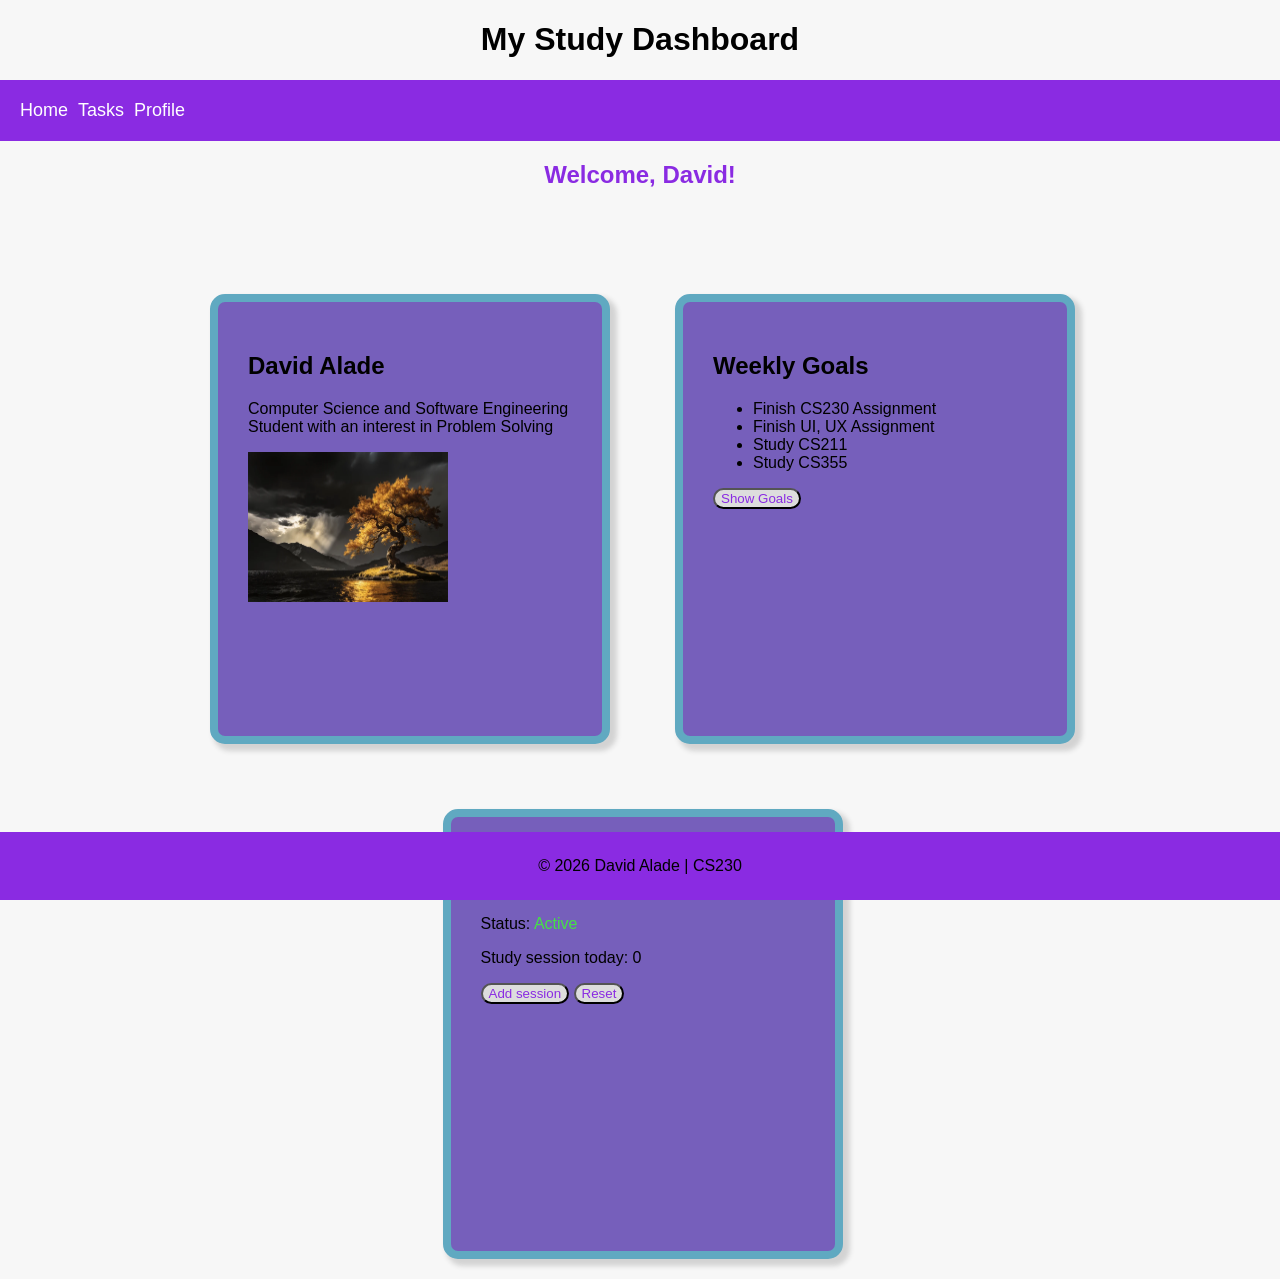
<file: Assignment Two/index.html>
<!DOCTYPE html>
<meta charset="utf-8">
<html lang="en">
    <head>
        <link rel="stylesheet" href="style.css">
        
    </head>

    <body>
        <header>
            <title>Welcome</title>
            <div id="title">
            <h1>My Study Dashboard</h1>
            </div>
        </header>
        <nav>
            <a href="">Home</a>
            <a href="">Tasks</a>
            <a href="">Profile</a>
        </nav>
        <main>

            <center>
            <h2 id="center" style="color: blueviolet;"></h2>
            </center>

            <div class="container">
            <section class="card">
                <h1>David Alade</h1>
                <p>Computer Science and Software Engineering Student with an interest in Problem Solving</p>
                <img src="Wallpaper.webp" alt="Legendary Tree" width="200" height="150" class="image"/>
            </section>
            <section class="card">
                <h1>Weekly Goals</h1>
                <ul>
                <li>Finish CS230 Assignment</li>
                <li>Finish UI, UX Assignment</li>
                <li>Study CS211</li>
                <li>Study CS355</li>
                </ul>
                <button id="showGoals">Show Goals</button>
                <ul id="goalList"></ul>
            </section>
            <section class="card">
                <h1>Study Status</h1>
                <p class ="status">Status: </p>
                <p>Study session today: <span id="counter">0</span></p>
                <button type="button" id="add">Add session</button>
                <button type="button" id="reset">Reset</button>
            </section>
            </div>
        </main>
        <footer>© 2026 David Alade | CS230</footer>
        <script src="script.js"></script>
    </body>
</html>
</file>
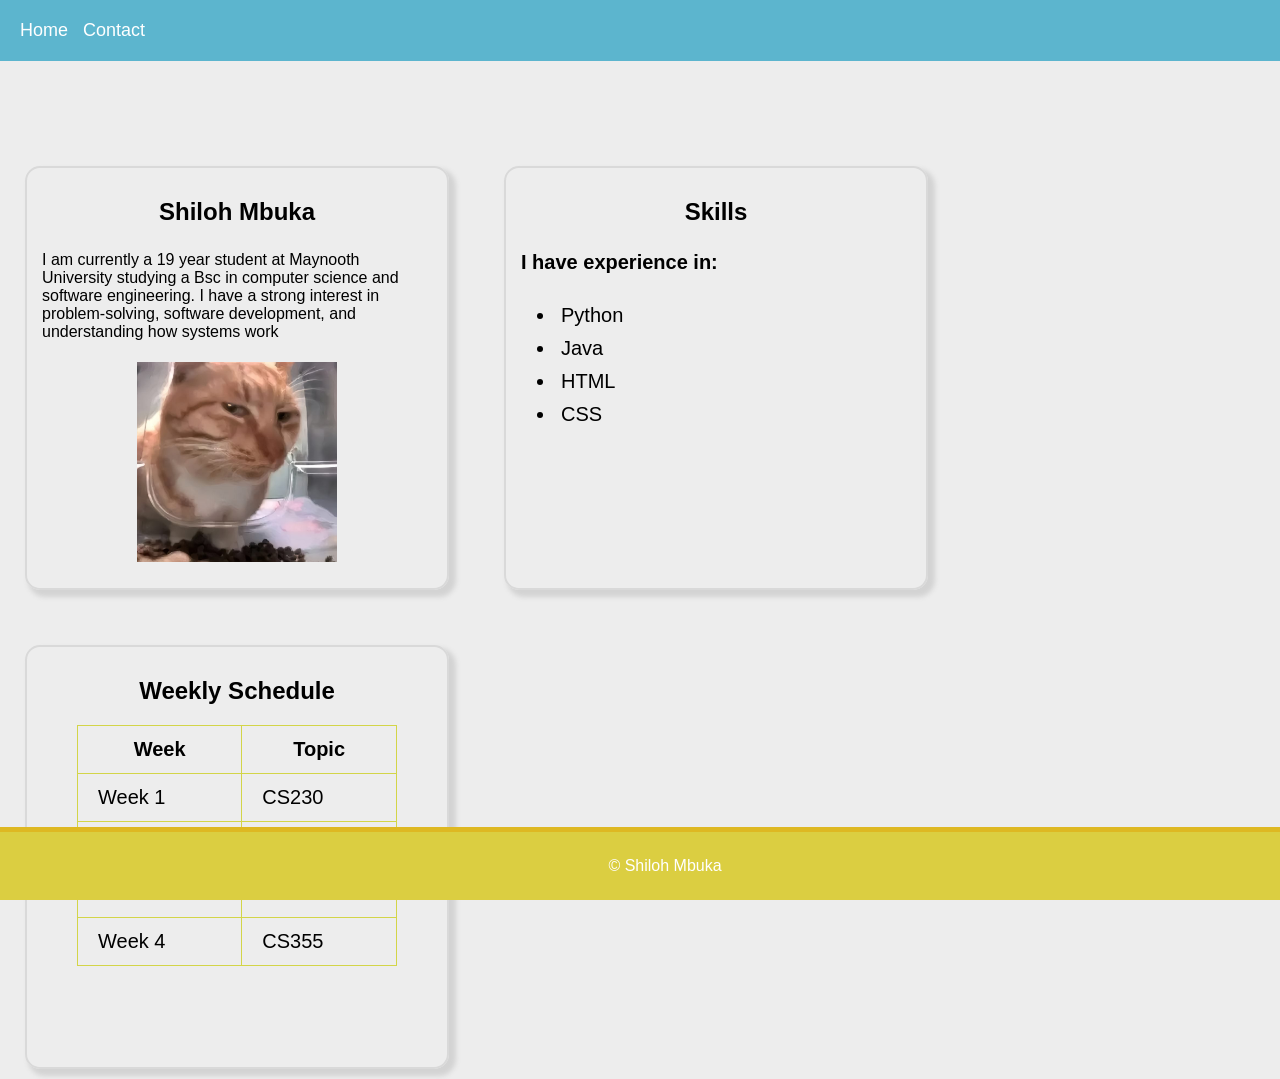
<file: Assignment1/index.html>
<!DOCTYPE html>
<html lang="en">
<head>
    <meta charset="UTF-8">
    <meta name="viewport" content="width=device-width, initial-scale=1.0">
    <link rel="stylesheet" href="style.css">
    <title>Home</title>
</head>
<body>
    <nav>
        <a href="index.html">Home</a>
        <a href="contact.html">Contact</a>
    </nav>
    <main>
        <div class="container">
        <section class="cards">
            <h1>Shiloh Mbuka</h1>
            <p>I am currently a 19 year student at Maynooth University studying a Bsc in computer science and software engineering. I have a strong interest in problem-solving, software development, and understanding how systems work </p>
            <img src="cat.jpg" alt="This is a picture of a ginger cat" width="200" height="200" class="cat">
        </section>
        <section class="cards">
            <h2>Skills</h2>
            <p id="text">I have experience in:</p>
            <ul>
                <li>Python</li>
                <li>Java</li>
                <li>HTML</li>
                <li>CSS</li>
            </ul>
        </section>
        <section class="cards">
            <h2>Weekly Schedule</h2>
                <table>
                    <tr>
                        <th>Week</th>
                        <th>Topic</th>
                    </tr>
                    <tr>
                        <td>Week 1</td>
                        <td>CS230</td>
                    </tr>
                    <tr>
                        <td>Week 2</td>
                        <td>CS335</td>
                    </tr>
                    <tr>
                         <td>Week 3</td>
                        <td>CS211</td>
                    </tr>
                    <tr>
                        <td>Week 4</td>
                        <td>CS355</td>
                    </tr>
                    
                </table>
        </section>
        </div>
    </main>
    <footer>
        © Shiloh Mbuka
    </footer>
    
</body>
</html>
</file>
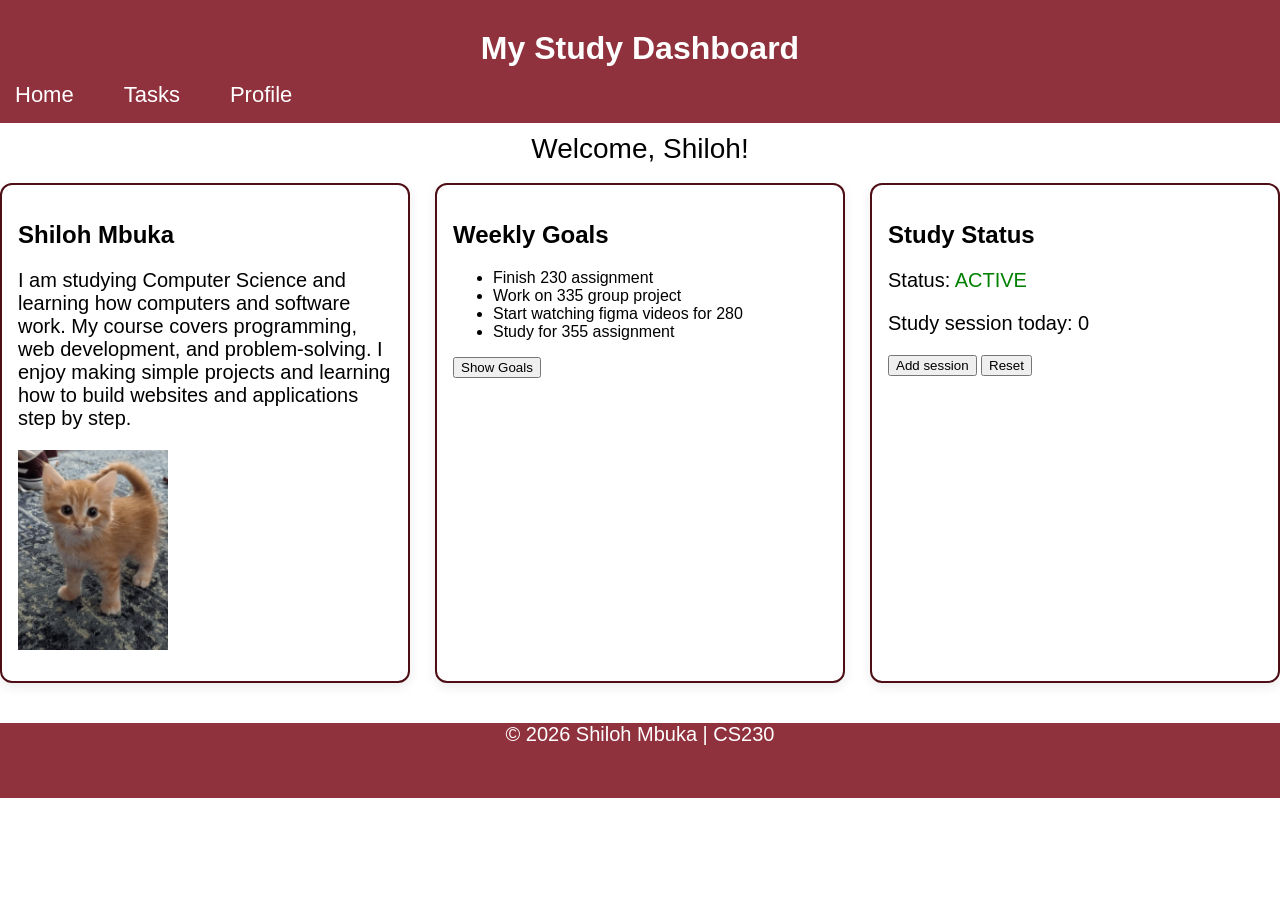
<file: Assignment2FromShiloh/index.html>
<!DOCTYPE html>
<html lang="en">
<head>
    <meta charset="UTF-8">
    <meta name="viewport" content="width=device-width, initial-scale=1.0">
    <link rel="stylesheet" href="style.css">
    <title>Dashboard</title>
</head>
<body>
    <header>
        <center>
            <h1>My Study Dashboard</h1>
        </center>
    </header>

    <nav>
        <a href="#">Home</a>
        <a href="#">Tasks</a>
        <a href="#">Profile</a>
    </nav>
    <main>
        <center>
            <div id="welcome"></div>

        </center>
        <div class="container">

            
            <section class="card">
                <h1>Shiloh Mbuka</h1>
                <p>I am studying Computer Science and learning how computers and software work. My course covers programming, web development, and problem-solving. I enjoy making simple projects and learning how to build websites and applications step by step.</p>
                <img src="cat.jpg" alt="Picture of a ginger cat" width="150" height="200" class="photo">
            </section>
            <section class="card">
                <h1>Weekly Goals</h1>
                <ul>
                    <li>Finish 230 assignment</li>
                    <li>Work on 335 group project</li>
                    <li>Start watching figma videos for 280</li>
                    <li>Study for 355 assignment</li>
                </ul>

                <button id="showGoals">Show Goals</button>
                <ul id="goalList"></ul>
            </section>
            <section class="card">
                <h1>Study Status</h1>
                <p class="status">Status: </p>
                <p>Study session today: <span id="counter">0</span></p>
                <button type="button" id="add">Add session</button>
                <button type="button" id="reset">Reset</button>
            </section>
            </div>
    </main>
    <footer>
        <center>
            <p>© 2026 Shiloh Mbuka | CS230</p>
        </center>
    </footer>
    <script src="script.js"></script>
</body>
</html>
</file>
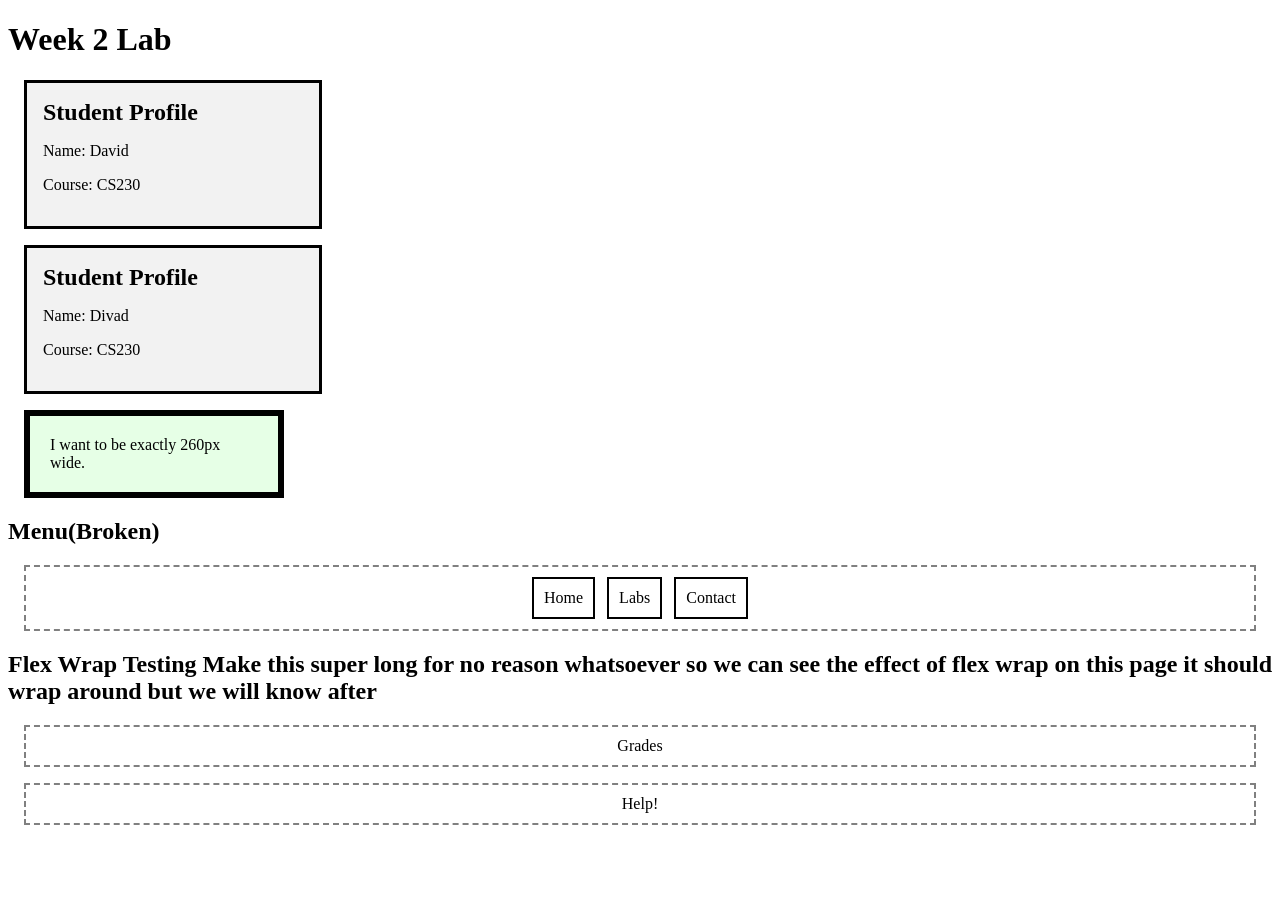
<file: WeekTwoLab/index.html>
<!DOCTYPE html>
<html lang="en">
    <head>
        <meta charset="utf-8"/>
        <title>Week 2 Lab</title>
        <link rel = "stylesheet" href="style.css"/>

    </head>
    <body>
        <h1>Week 2 Lab</h1>

        <div class="card">
            <h2 class="card-title">Student Profile</h2>
            <p class="card-text">Name: David</p>
            <p class="card-text">Course: CS230</p>
        </div>

        <div class="card">
            <h2 class="card-title">Student Profile</h2>
            <p class="card-text">Name: Divad</p>
            <p class="card-text">Course: CS230</p>
        </div>

        <div class="measure">
            I want to be exactly 260px wide.
        </div>

        <h2>Menu(Broken)</h2>
        <div class="menu">
            <div class="menu-item">Home</div>
            <div class="menu-item">Labs</div>
            <div class="menu-item">Contact</div>
        </div>

        <h2>Flex Wrap Testing Make this super long for no reason whatsoever so we can see the effect of flex wrap on this page it should wrap around but we will know after</h2>
        <div class="menu">Grades</div>
        <div class="menu">Help!</div>
    </body>
</html>
</file>
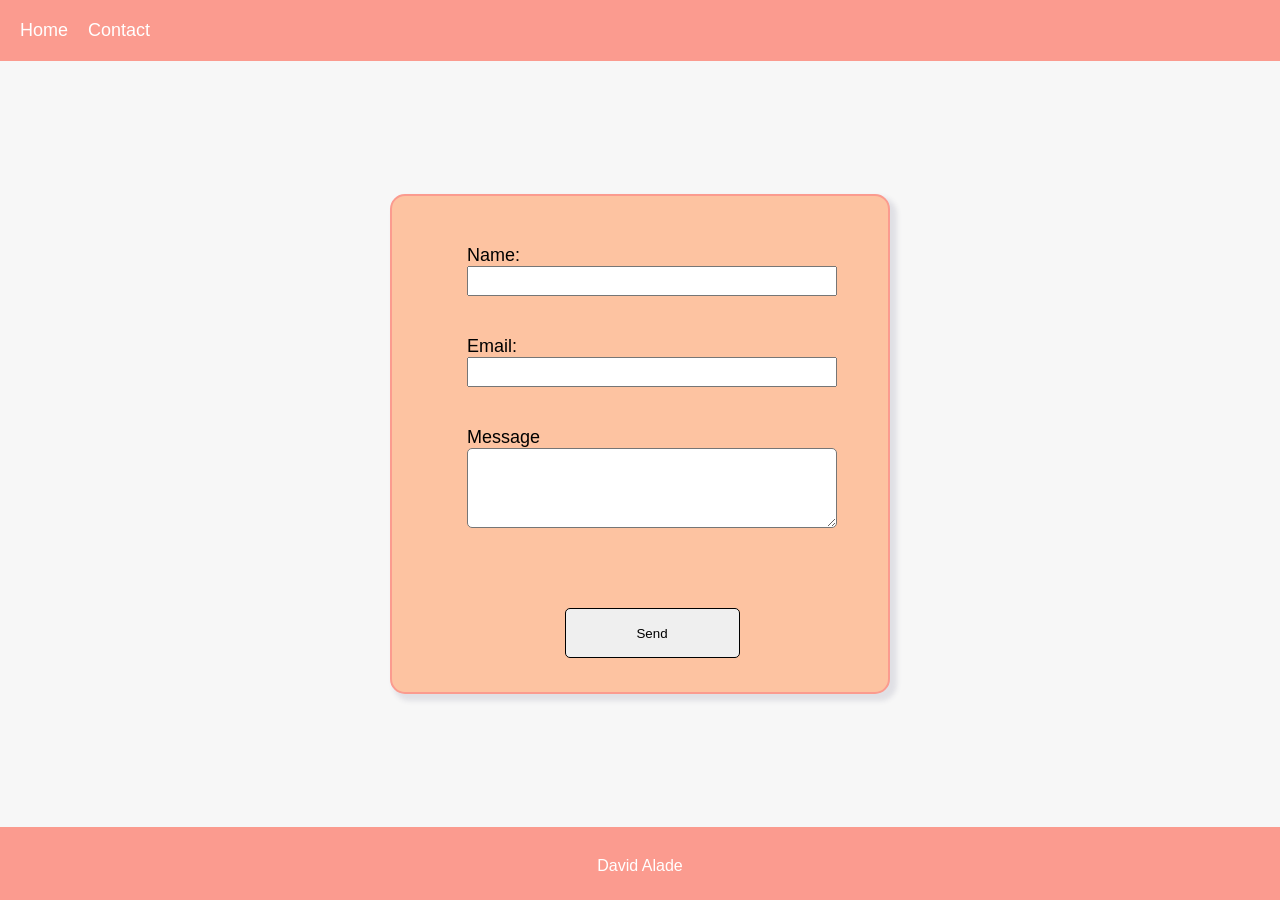
<file: Assignment One/contact.html>
<!DOCTYPE html>
<html lang="en">
    <head>
    <meta charset="utf-8">
    <title>Contact Page</title>
    <link rel="stylesheet" href="style.css"/>
    </head>
    
    


    <header>
        <meta name="viewport" content="wodth=device-width, initial-scale=1.0">
        
         <nav>
            <a href="index.html">Home</a>
            <a href="contact.html">Contact</a>
        </nav>

    </header>


    <body>
        <main>
            <section class="contactcard">
                <form>
                    <p>
                        <label for="name">Name:</label><br>
                        <input id="name" name="user_name" type="text">
                    </p>
                    <p>
                        <label for="email">Email:</label><br>
                        <input id ="email" name="user_email" type="email">
                    </p>

                    <p>
                        <label for="message">Message</label><br>
                        <textarea name="message" id="message"></textarea>

                    </p>
                    <button type="submit">Send</button>
                </form>
            </section>
            
        </main>
        <footer>
            David Alade
        </footer>
    </body>
    
</html>
</file>
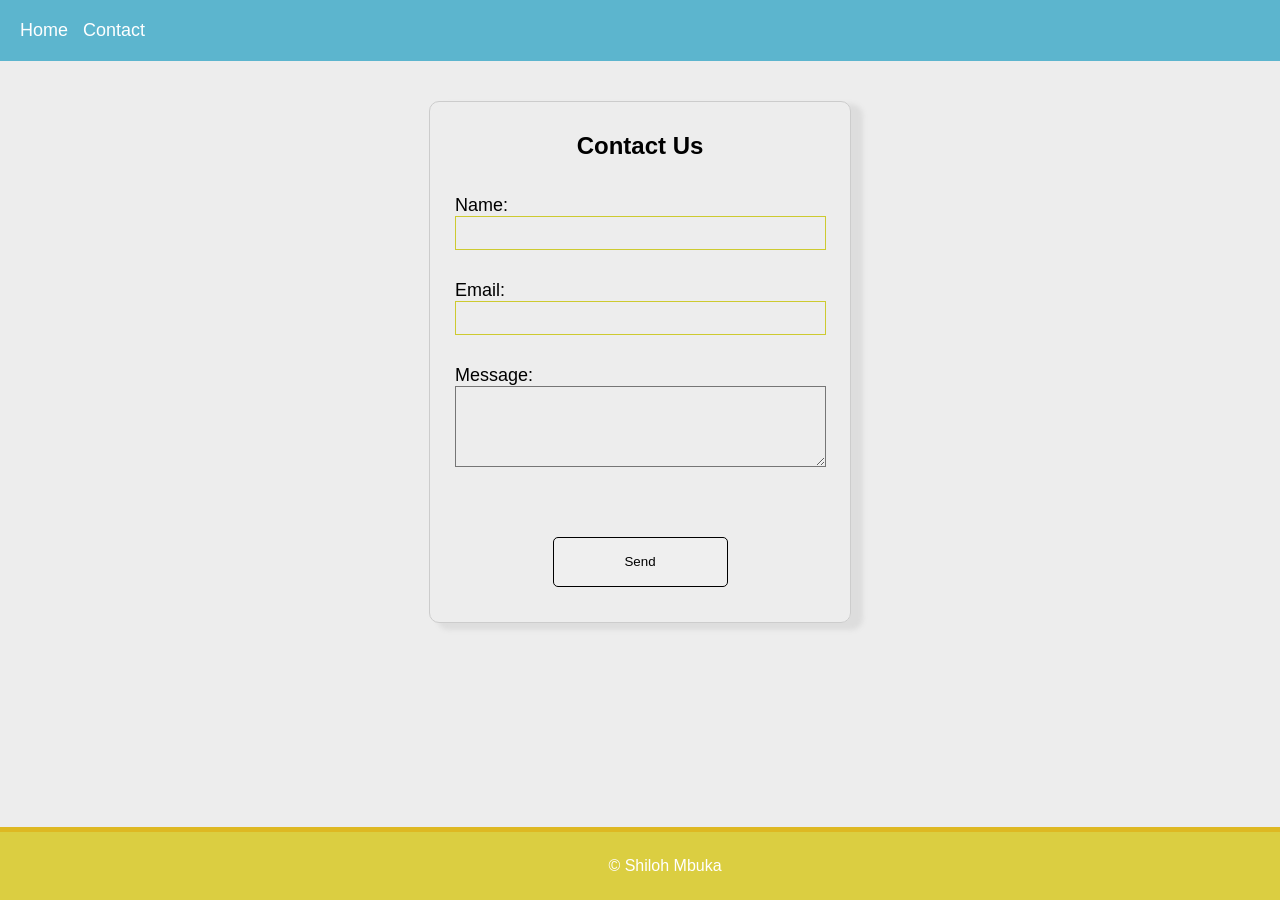
<file: Assignment1/contact.html>
<!DOCTYPE html>
<html lang="en">
<head>
    <meta charset="UTF-8">
    <meta name="viewport" content="width=device-width, initial-scale=1.0">
    <title>Contact</title>
    <link rel="stylesheet" href="style.css">

</head>
<body>
    <nav>
        <a href="index.html">Home</a>
        <a href="contact.html">Contact</a>
    </nav>
    <main>
        <section class="form">
            <h2>Contact Us</h2>
            <form>
                <p>
                    <label for="name">Name:</label><br>
                    <input id="name" name="user_name" type="text">
                </p>
                <p>
                    <label for="email">Email:</label><br>
                    <input id="email" name="user_email" type="email">
                </p>
                <p>
                    <label for="messge">Message:</label><br>
                    <textarea name="message" id="message"></textarea>
                </p>
                <button type="submit">Send</button>
            </form>
        </section>
    </main>
    <footer>
        © Shiloh Mbuka
    </footer>
    
</body>
</html>
</file>
<file: Assignment Two/style.css>
/*Global Sizing*/
*{
    box-sizing: border-box;
}
/*Hover animation*/
.cards:hover{
 transform: scale(1.2);
}
/*Global Settings*/
body{
    background-color: rgb(247, 247, 247);
    font-family: Arial, Helvetica, sans-serif;
    margin: 0;
}
/*Navigation Bar Settings*/
nav {
    display: flex;
    padding: 20px;
    font-size: 18px;
    gap: 10px;
    background-color: blueviolet;
    transition: transform 0.3s ease;
}
/*Navigation Decorations*/
nav a{
    text-decoration: none;
    color: white;
    word-spacing: 30px;
}
/*On Hover change colour and size*/
nav a:hover{
color: mediumblue;
 transform: scale(1.2);
}
/*Card Settings*/
.card{
    border: 8px solid rgb(96, 169, 193);
    border-radius: 15px;
    padding: 30px;
    width: 400px;
    height: 450px;
    margin: 20px;
    margin-left: 25px;
    margin-top: 25px;
    box-shadow: 5px 5px 5px 2px lightgray;
    background-color: rgb(118, 95, 187);
    transition: transform 0.3s ease;
}
/*On Card Hover change size*/
.card:hover{
 transform: scale(1.2);
}
/*Container Class to Hold all Cards*/
.container{
    justify-content: center;
    display: flex;
    gap: 20px;
    flex-wrap: wrap;
    margin-top: 80px;
}
/*Add green glow to "active"*/
.status::after{
    content : "Active";
    color:rgb(69, 225, 69);
}
/*Title*/
#title{
    display: flex;
    -ms-flex-align: center;
    justify-content: center;
    margin:0 auto;
}
/*Footer Settings*/
footer{
    position: fixed;
    width: 100%;
    background-color: blueviolet;
    padding: 25px;
    left: 0;
    bottom: 0;
    color: rgb(0, 0, 0);
    text-align: center;
    border-top: 5px blueviolet;
}
/*Media Query, when ≤700 change settings*/
@media (max-width: 700px){

/*Keep Header the same*/
header{
    background-color: blueviolet;
    padding: 10px;

}
/*Keep Footer the same*/
footer{
    width: 100%;
    background-color: blueviolet;
    padding: 25px;
    left: 0;
    bottom: 0;
    color: rgb(0, 0, 0);
    text-align: center;
    border-top: 5px blueviolet;
}

/*Let Nav Stack Horizontally*/
    
nav{
    flex-direction: column;
    align-items: center;
}

.container{
    flex-direction: column;
    align-items: center;
}
/*Reduce font size*/
p{
        font-size: 15px;
}

h1{
        font-size: 28px;
}
/*Disable image*/
.image{
    display: none;
}
/*Reduce Card Size*/
.card{
    width: 400px;
    height: 450px;
}
}

button{
    border-radius: 30px;
    color: blueviolet;
    background-color: rgb(221, 221, 221);
}
</file>
<file: Assignment1/style.css>
body{
    background-color: rgb(237, 237, 237);
    font-family: Arial, Helvetica, sans-serif;
    margin: 0;
    box-sizing: border-box;
}

nav{
    display: flex;
    background-color: rgb(92, 181, 206);
    padding: 20px;
    font-size: 18px;
    gap: 15px;
}

nav a{
    text-decoration: none;
    color: white;
}

nav a:hover{
    color: #c3d725;
}


table, th, td {
  border: 1px solid black;
  border-collapse: collapse;
}

.cards{
    border: 2px solid rgb(217, 217, 217);
    border-radius: 15px;
    padding: 10px;
    width: 400px;
    height: 400px;
    margin: 10px;
    margin-left: 25px;
    margin-top: 25px;
    box-shadow: 5px 5px 5px 2px lightgray;
}

.container{
    display: flex;
    gap: 20px;
    flex-wrap: wrap;
    margin-top: 80px;
}

footer{
    width: 100%;
    background-color: #dbce41;
    padding: 25px;
    position: fixed;
    left: 0;
    bottom: 0;
    color: white;
    text-align: center;
    border-top: 5px solid #deb822;
}

h1, h2{
    text-align: center;
}

.cat {
  display: block;
  margin: 0 auto;
}

li{
    font-size: 20px;
    padding: 5px;
}

table {
  width: 80%;
  font-size: 20px;
  border-collapse: collapse;
  margin-left: 40px;
}

table th,
table td {
    padding: 12px 20px;
    border: 1px solid #d3d548;
  
}

p{
    padding: 5px;
    text-align: left;
}

#text{
    font-size: 20px;
    font-weight: 600;
}

.form{
    width: 400px;
    height: 500px;
    margin: 40px auto;
    padding: 10px;
    border-radius: 10px;
    border: 1px solid #ccc;
    box-shadow: 10px 5px 5px 2px #dddddd;
}

form{
    display: flex;
    flex-direction: column;
    font-size: 18px;
}

input {
    width: 365px;  
    height: 30px;  
    background-color: rgb(237, 237, 237);
    border: 1px solid rgb(205, 202, 48);
}

textarea {
    width: 365px;
    height: 75px;
    background-color: rgb(237, 237, 237);
    margin-bottom: 50px;

}

button{
    width: 175px;
    height: 50px;
    border-radius: 5px;
    border: 1px solid black;
    display: block;
    margin: 0 auto;
}

button:hover{
    background-color: rgb(184, 184, 184) ;
}

form p{
    margin: 10px;
}
</file>
<file: Assignment2FromShiloh/style.css>
*{
    box-sizing: border-box;
}

body{
    margin: 0;
    font-family: 'Segoe UI', Tahoma, Geneva, Verdana, sans-serif;
    background-color: #ffffff;
}

p{
    font-size: 20px;
}

header{
    background-color: #90323d;
    width: 100%;
    color: white;
}

header h1{
    margin: 0;
    padding-top: 30px;
}

nav {
    display: flex;
    background-color: #90323d;
    padding: 15px;
    font-size: 22px;
    gap: 50px;
}

nav a {
    text-decoration: none;
    color: white;
}

nav a:hover{
    background-color: #ae3c4a;
}

.container{
    display: flex;
    justify-content: center;
    gap: 25px;
    margin-top: 18px;
    margin-bottom: 40px;
}

.card{
    width: 450px;
    border: solid 2px rgb(78, 14, 21);
    padding: 16px;
    background-color: #fff;
    border-radius: 12px;
    box-shadow: 0 4px 12px rgba(0, 0, 0, 0.08);
    height: 500px;
}

.card:hover{
    box-shadow: 8px 7px 5px 8px #cecece;
}

.status::after{
    content: "ACTIVE";
    color: green;
}

footer{
    width: 100%;
    background-color: #90323d;
    height: 75px;
   

}

footer p{
    color: #fff;
}

@media (max-width: 700px){
    nav{
        flex-direction: column;
        text-align: center;
    }

    .container{
        flex-direction: column;
        align-items: center;
    }

    p{
        font-size: 15px;
    }

    h1{
        font-size: 28px;
    }

    .photo{
        display: none;
    }

    .card{
        width: 400px;
        height: 350px;
    }

    .container{
        margin-top: 12px;
    }
}

#welcome{
    padding-top: 10px;
    font-size: 28px;
}
</file>
<file: WeekTwoLab/style.css>
.card{
    width: 260px;
    border: 3px solid black;
    background: #f2f2f2;
    padding:16px;
    /*Padding creates Space INSIDE the card border*/
    margin: 16px;
    /*Margin creates Space BETWEEN the two cards*/
}

.card-title{
    margin:0;
}

.measure{
    width:260px;
    padding:20px;
    border:6px solid black;
    background: #e6ffe6;
    margin: 16px;
    box-sizing: border-box;

}


.menu{
    border: 2px dashed gray;
    padding:10px;
    margin:16px;

    display:flex;
    gap:12px;

    justify-content: center;
    flex-wrap:wrap;
    

    
}

.menu-item{
    border:2px solid black;
    padding:10px;
    margin:0px;
    background:#ffffff;
}
</file>
<file: Assignment One/style.css>
* {
    box-sizing: border-box;
}
body{
    background-color: rgb(247, 247, 247);
    font-family: Arial, Helvetica, sans-serif;
    margin: 0;
}

.cards{
    border: 8px solid rgb(251, 155, 143);
    border-radius: 15px;
    padding: 30px;
    width: 400px;
    height: 500px;
    margin: 20px;
    margin-left: 25px;
    margin-top: 25px;
    box-shadow: 5px 5px 5px 2px lightgray;
    background-color: rgb(253, 195, 161);
    transition: transform 0.3s ease;
}
.cards:hover{
 transform: scale(1.2);
}
.container{
    justify-content: center;
    display: flex;
    gap: 20px;
    flex-wrap: wrap;
    margin-top: 80px;
}
footer{
    width: 100%;
    background-color: rgb(251, 155, 143);
    padding: 25px;
    left: 0;
    bottom: 0;
    color: white;
    text-align: center;
    border-top: 5px solid rgb(251, 155, 143);
}

nav{
    display: flex;
    background-color: rgb(251, 155, 143);
    padding: 20px;
    font-size: 18px;
    gap: 20px;
}
nav a{
    text-decoration: none;
    color: white;
    word-spacing: 30px;
}

nav a:hover{
    color: #464f3d;
    /*background-color: rgb(245, 119, 153);*/
    transform: scale(1.2);
}

.image{
    display: block;
    margin: 0 auto;
}

table {
   align-items: center;
    border: 2px rgb(255, 247, 205);
    border-color: rgb(255, 247, 205);
    padding: 10px;
    margin: 0 auto;
}
th{
align-items: center;
}
td{
align-items: center;
}
.form{
    width: 250px;
    height: 250px;
    margin: 40px auto;
    padding: 10px;
    border-radius: 10px;
    border: 1px solid #ccc;
    box-shadow: 10px 5px 5px 2px #dddddd;
}
form p{
    margin: 10px;
}
form{
    display: flex;
    flex-direction: column;
    font-size: 18px;
    justify-content: center;
    gap: 10px;
}

input{
    height: 30px;
    width: 370px;

}

textarea {
    height: 80px;
    background-color: rgb(255, 255, 255);
    margin-bottom: 50px;
    border-radius: 5px;
    width: 370px;
    box-sizing: border-box;
}
button{
    width: 175px;
    height: 50px;
    border-radius: 5px;
    border: 1px solid black;
    display: block;
    margin: 0 auto;
}
button:hover{
    background-color: rgb(245, 119, 153);
    cursor: pointer;
}
h1,h2{
    text-align: center;
}
p{
    padding: 5px;
    text-align: left;
}
li{
    font-size: 17px;
    padding: 16px;
}
.contactcard{
    border: 2px solid rgb(251, 155, 143);
    display: flex;
    border-radius: 15px;
    padding: 60px;
    width: 500px;
    height: 500px;
    margin :80px;
    box-shadow: 5px 5px 5px 2px rgb(224, 224, 229);
    background-color: rgb(253, 195, 161);
    margin: 0 auto;
    align-items: center;
}

main {
    flex: 1;
    display: flex;
    justify-content: center;
    align-items: center;
}

body {
    display: flex;
    flex-direction: column;
}
html, body {
    height: 100%;
}
</file>
